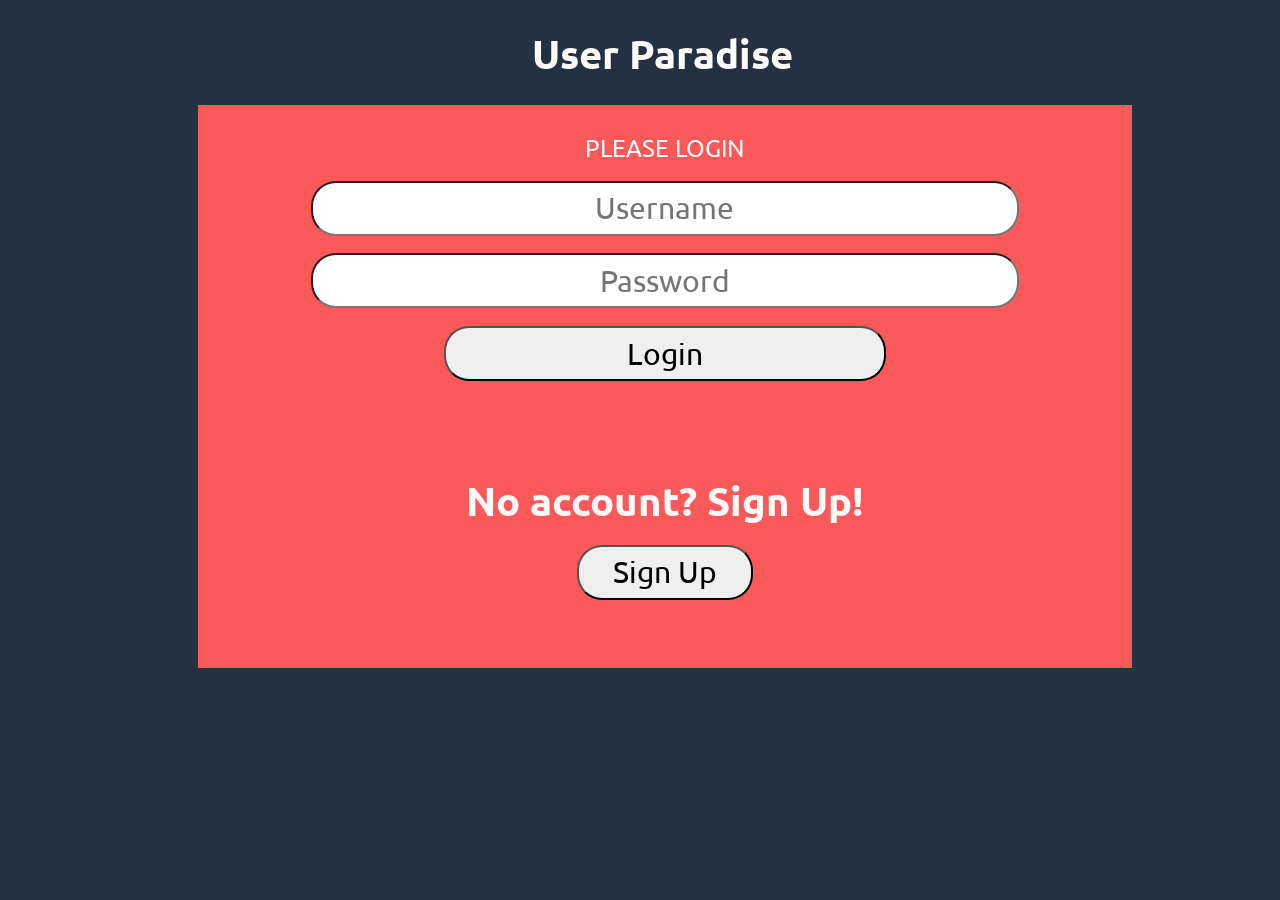
<file: index.html>
<!DOCTYPE html>
<html lang="en">

<head>

    <meta name="viewport" content="width=device-width, initial-scale=1.0">
    <meta name="description" content="This page is the login page for the user to log in or sign up.">
    <title>User Paradise</title>
<link rel="preconnect" href="https://menu.html">
<link rel="preconnect" href="https://color.html">
<link rel="preconnect" href="https://contacts.html">
<link rel="preconnect" href="https://SignUp.html">
    <script type="text/javascript" src="js/md5.js"></script>
    <script type="text/javascript" src="js/code.js"></script>
    <link href="css/styles.css" rel="stylesheet">
    <link href="https://fonts.googleapis.com/css?family=Ubuntu" rel="stylesheet">
</head>

<body>

    <h1 id="UserParadise">User Paradise</h1>

    <div id="LoginDiv">
        <span id="inner-title">PLEASE LOGIN</span>
        <input type="text" id="loginName" placeholder="Username"/><br />
        <input type="password" id="loginPassword" placeholder="Password"/><br/>
        <button type="button" id="loginButton" class="buttons" onclick="doLogin();"> Login </button>
        <span id="loginResult"></span>
    </div>

    <div id="SignupDiv">
        <h1 id="SignUp">No account? Sign Up!</h1>
        <button type="button" id="signupButton" class="buttons" onclick="doSignup();"> Sign Up </button>
        <span id="loginResult"></span>
          
    </div>

</body>

</html>
</file>
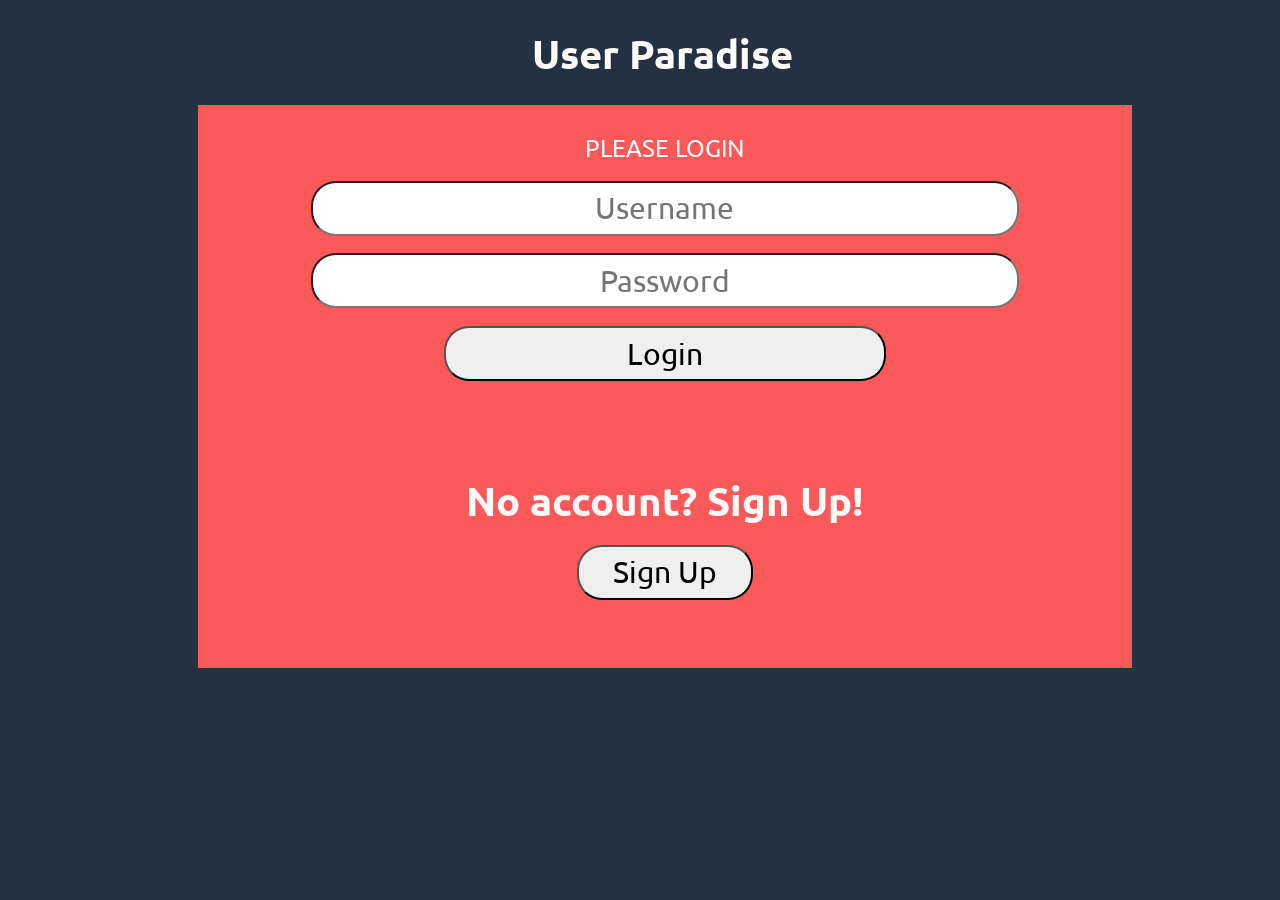
<file: color.html>
<!DOCTYPE html>
<html lang="en">
<head>
	<meta name="viewport" content="width=device-width, initial-scale=1.0">
	<meta name="description" content="This page is for searching and adding colors to the database.">
	<title>User Paradise</title>
	<script type="text/javascript" src="js/code.js"></script>
    <link href="css/styles.css" rel="stylesheet">	
    <link href="https://fonts.googleapis.com/css?family=Ubuntu" rel="stylesheet">
	
	<script type="text/javascript">
	document.addEventListener('DOMContentLoaded', function() 
	{
		readCookie();
	}, false);
	</script>
	
</head>
<body>

<h1 id="UserParadise">User Paradise</h1>


<div id="accessUIDiv">
	<br />

	<input type="text" id="searchText" placeholder="Color To Search For"/>
	<button type="button" id="searchColorButton" class="buttons" onclick="searchColor();"> Search Color </button><br />
	<span id="colorSearchResult"></span>
	<!--<p id="colorList">
	</p><br /><br />-->

	<input type="text" id="colorText" placeholder="Color To Add">
	<button type="button" id="addColorButton" class="buttons" onclick="addColor();"> Add Color </button><br />
	<span id="colorAddResult"></span>
</div>

<div id="back">
	<span id="backB"></span><br />
	<button type="button" id="backbutton" class="buttons" onclick="goBack();"> Back </button>
</div>


</body>
</html>
</file>
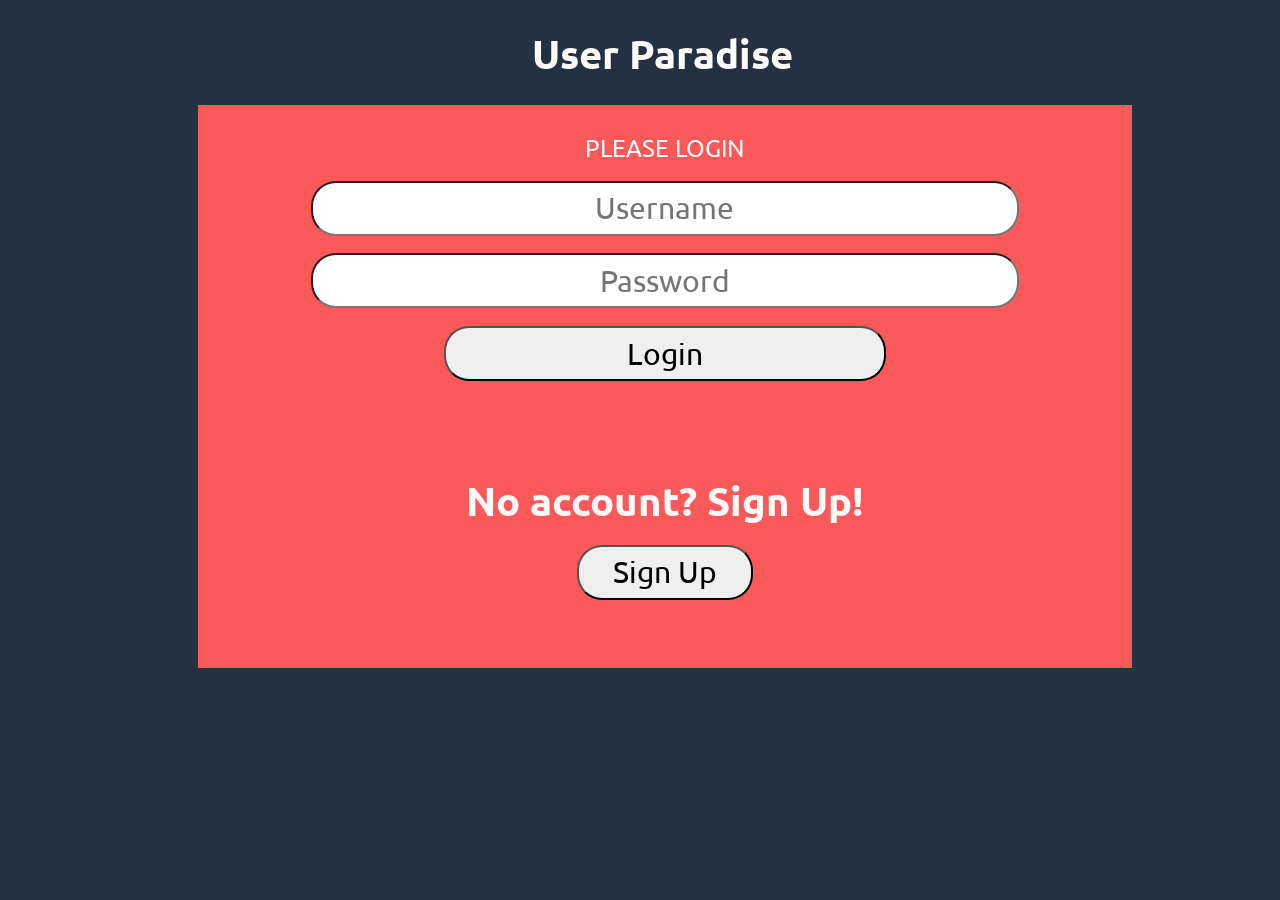
<file: contacts.html>
<!DOCTYPE html>
<html lang="en">
<head>
<meta name="viewport" content="width=device-width, initial-scale=1.0">
<meta name="description" content="This page is the menu for the user to select contacts.">
<title>User Paradise</title>
	<script type="text/javascript" src="js/code.js"></script>
    <link href="css/styles.css" rel="stylesheet"> 	
    <link href="https://fonts.googleapis.com/css?family=Ubuntu" rel="stylesheet">

    <script type="text/javascript">
	document.addEventListener('DOMContentLoaded', function() 
	{
		readCookie();
	}, false);
	</script>


</head>

<body>

<h1 id="UserParadise">User Paradise</h1>


<div id="ContactBook"> <br />
 <h1>Search or delete contacts:</h1>
 
	<input type="text" id="ContactFirstSearch" placeholder="Search by First Name"/>
	<input type="text" id="ContactLastSearch" placeholder="Search by Last Name"/>
	<button type="button" id="ContactSearchButton" class="buttons" onclick="searchContact();"> Search Contact </button><br />
	<span id="contactSearchResult"></span>
 
 
	<p id="ContactList"></p>
 <button type="button" id="contactDeleteButton" class="buttons" onclick="deleteContact();"> Delete Contact </button><br />
	<span id="contactDelResult"></span>



    <h1>Add or edit contacts:</h1>
	<input type="text" id="contactAddFirst" placeholder="Contact FirstName"/>
	<input type="text" id="contactAddLast" placeholder="Contact LastName"/>
	<input type="text" id="contactAddPhone" placeholder="Contact Phone"/>
    <input type="text" id="contactAddEmail" placeholder="Contact Email (optional)"/>
	<button type="button" id="contactAddButton" class="buttons" onclick="addContact();"> Add Contact </button><br />
	<span id="contactAddResult"></span>


	<button type="button" id="contactEditButton" class="buttons" onclick="editContact();"> Edit Contact </button><br />
	<span id="contactEditResult"></span>
</div>

<div id="back">
	<span id="backB"></span><br />
	<button type="button" id="backbutton" class="buttons" onclick="goBack();"> Back </button>
</div>


</body>
</html>
</file>
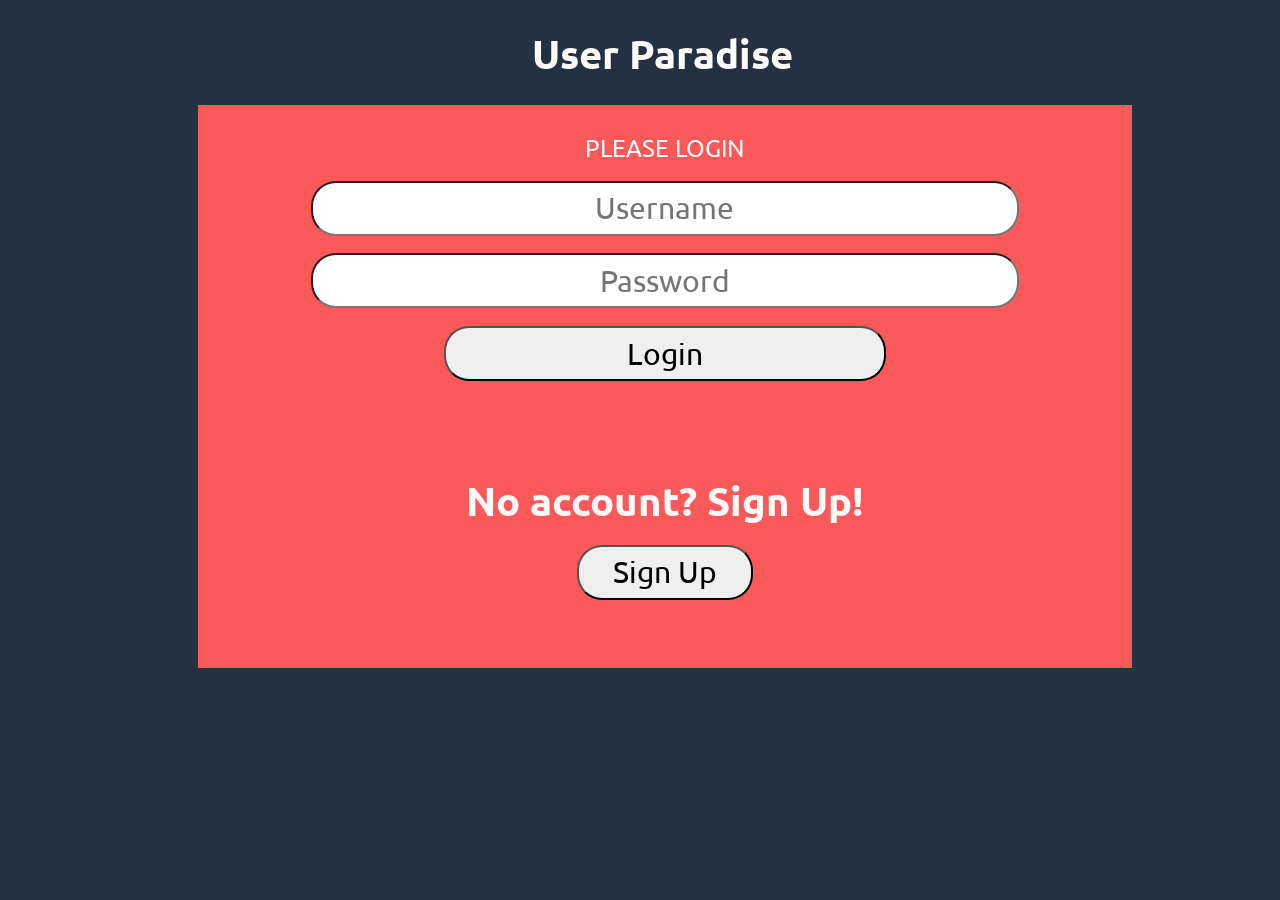
<file: menu.html>
<!DOCTYPE html>
<html lang="en">
<head>
	<meta name="viewport" content="width=device-width, initial-scale=1.0">
<meta name="description" content="This page is the menu for the user to select either colors or contacts.">
	<title>User Paradise</title>
	<script type="text/javascript" src="js/code.js"></script>
    <link href="css/styles.css" rel="stylesheet">	
    <link href="https://fonts.googleapis.com/css?family=Ubuntu" rel="stylesheet">

	<script type="text/javascript">
	document.addEventListener('DOMContentLoaded', function() //the goal for search user is for it to be accessable to only those logged in. (like search color)
	{
		readCookie();
	}, false);
	</script>
	
</head>


<body>

<h1 id="UserParadise">User Paradise</h1>

<div id="loggedInDiv">
    <span id="userName"></span><br /> <!-- This is where the username will be displayed when logged in. --> 
    
</div>


<div id="options">
    	<button type="button" id="coloropt" class="buttons" onclick="colorsMenu();"> Colors </button><br />
     	<button type="button" id="contactopt" class="buttons" onclick="contactsMenu();"> Contacts </button><br />
	<button type="button" id="logoutButton" class="buttons" onclick="doLogout();"> Log Out </button>
		<span id="NewAccount"></span>

</div>


</body>
</html>
</file>
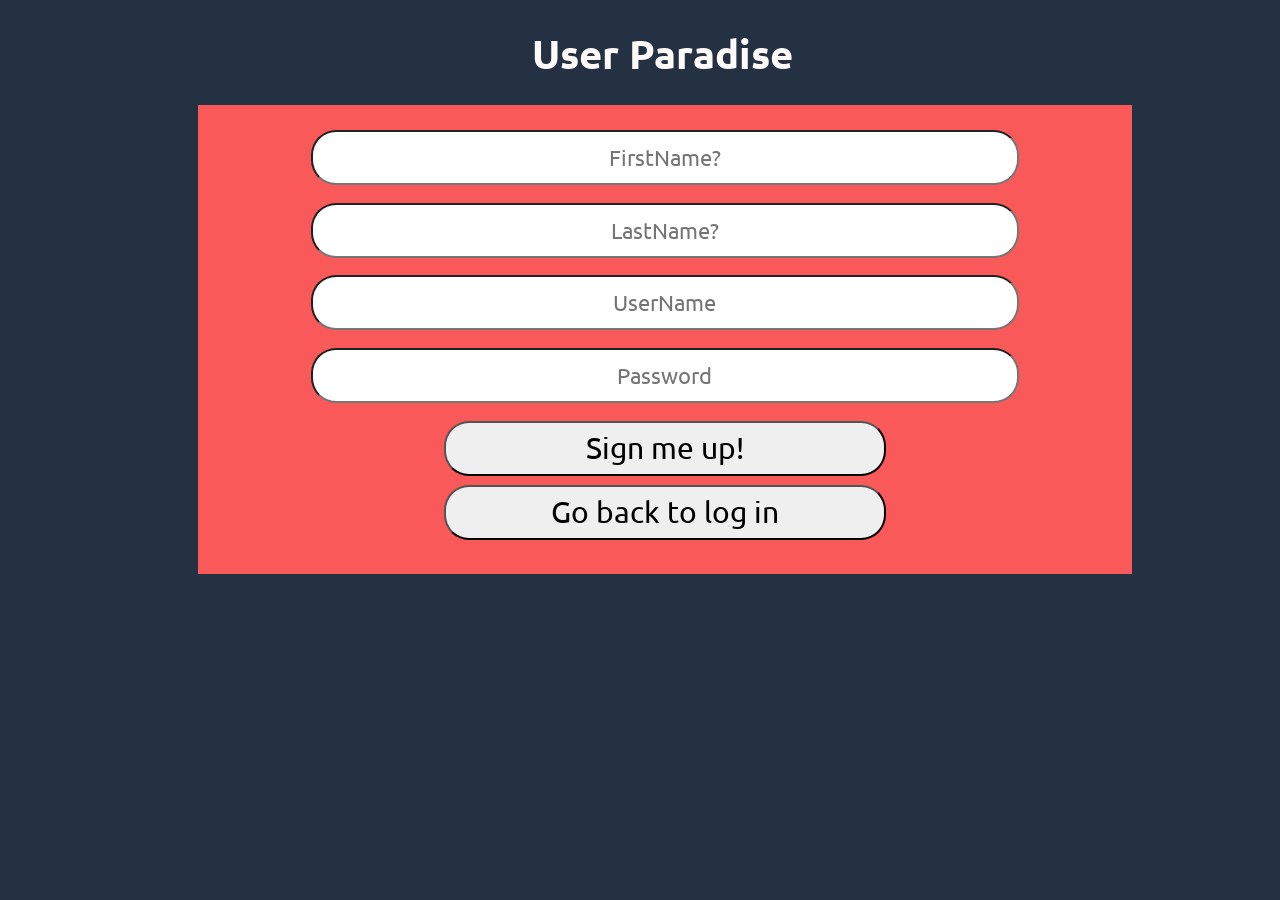
<file: SignUp.html>
<!DOCTYPE html>
<html lang="en">
<head>
	<meta name="viewport" content="width=device-width, initial-scale=1.0">
<meta name="description" content="This page is the sign up page for the user to create an account.">
	<title>User Paradise</title>
	<script type="text/javascript" src="js/code.js"></script>
	<script type="text/javascript" src="js/md5.js"></script>
    <link href="css/styles.css" rel="stylesheet">	
    <link href="https://fonts.googleapis.com/css?family=Ubuntu" rel="stylesheet">
	

	
</head>


<body>

<h1 id="UserParadise">User Paradise</h1>

<div id="signup">
	
 	<input type="text" id="FirstName" placeholder="FirstName?"/>
  	<input type="text" id="LastName" placeholder="LastName?"/>
   	<input type="text" id="User" placeholder="UserName"/>
	<input type="password" id="Password" placeholder="Password"/>
    	<button type="button" id="SubSignUp" class="buttons" onclick="addUser();"> Sign me up! </button><br />
     	<button type="button" id="GoBack" class="buttons" onclick="goHome();"> Go back to log in </button><br />
	<span id="NewAccount"></span>

</div>

</body>
</html>
</file>
<file: css/styles.css>
body 
{
    background-color: #233142;
}

#title 
{
    display: block;
    font-size: 40px;
    width: 100%;
    margin: 2% auto;
    text-align: center;
    font-family: 'Ubuntu', sans-serif;
    color: #FFFAFA;
}

#LoginDiv
{
    font-size: 30px;
    width: 70%;
    margin-left: 15%;
    padding: 25px;
    background-color:#f95959;
}


#SignupDiv
{
    font-size: 30px;
    width: 70%;
    margin-left: 15%;
    padding: 25px;
    background-color:#f95959;
}



#signupButton {
  width: 20%;
    margin-left: 40%;

}

#UserParadise
{
    font-size: 40px;
    text-align: center;
    font-family: 'Ubuntu', sans-serif;
    color: #FFFAFA;
    /*margin: 0 0 2% 0;*/
     margin-left: 3.5%;
    margin-bottom: 2%;
}

#SignUp
{
    font-size: 40px;
    text-align: center;
    font-family: 'Ubuntu', sans-serif;
    color: #FFFAFA;
    margin: 0 0 2% 0;
}


#options
{
    font-size: 30px;
    width: 70%;
    margin-left: 15%;
    padding: 25px;
    background-color:#f95959;
}


#options h1
{
    text-align: center;
    font-family: 'Ubuntu', sans-serif;
    color: #FFFAFA;
}

#ContactBook
{
    font-size: 30px;
    width: 70%;
    margin-left: 15%;
    padding: 25px;
    background-color:#f95959;
}

.section-divider {
    width: 80%;
    margin: 25px auto;
    border: 0;
    border-top: 1px solid rgba(255, 255, 255, 0.5);
}

#ContactBook h1
{
    font-size: 40px;
    width: 70%;
    margin-right: 15%;
    padding: 25px;
    text-align: left;
    font-family: 'Ubuntu', sans-serif;
    color: #FFFAFA;
}

#searchContactDiv h1
{
    text-align: center;
    font-family: 'Ubuntu', sans-serif;
    color: #FFFAFA;
}

#searchContactDiv 
{
    font-size: 30px;
    width: 70%;
    margin-left: 15%;
    padding: 25px;
    background-color:#f95959;
}

#loggedInDiv
{
    font-size: 30px;
    width: 70%;
    margin-left: 15%;
    padding: 25px;
    background-color:#f95959;
}

#accessUIDiv
{
    font-size: 30px;
    width: 70%;
    margin-left: 15%;
    padding: 25px;
    background-color: #f95959;
}

.buttons
{
    font-size: 30px;
    border-radius: 25px;
    width: 50%;
	height: 55px;
    margin-left: 25%;
	margin-bottom: 1%;
    font-family: 'Ubuntu', sans-serif;
}

.buttons:hover{
    background-color: #455d7a;
    color: #FFFFFF;
    opacity: 50%;
}

#loginName
{
	font-size: 30px;
}

.options {
  display: flex;       /* Aligns the buttons horizontally */
  gap: 10px;           /* Puts a 10px space between the buttons */
}

#signup{
font-size: 30px;
    width: 70%;
    margin-left: 15%;
    padding: 25px;
    background-color:#f95959;

}


#loginPassword
{
	font-size: 30px;
}
#searchText
{
	font-size: 30px;
}
#colorText
{
	font-size: 30px;
}

input[type="text"],input[type="password"]{
    border-radius: 25px;
    text-align: center;
    width: 80%;
	height: 55px;
	font-size: 22px;
	padding: 0 15px;
    margin-left: 10%;
    margin-bottom: 2%;
    font-family: 'Ubuntu', sans-serif;
	box-sizing: border-box;
}

#inner-title{
    display: inline-block;
    font-size: 0.8em;
    width: 90%;
    text-align: center;
    margin-left: 5%;
    margin-bottom: 2%;
    font-family: 'Ubuntu', sans-serif;
    color: #FFFAFA;
}

#loginResult{
    display: inline-block;
    font-size: 0.8em;
    width: 90%;
    text-align: center;
    margin-left: 5%;
    margin-bottom: 2%;
    font-family: 'Ubuntu', sans-serif;
    color: #95060a;
}

#userName{
    /*display: inline-block;*/
    width: 80%;
    /*margin-left: 10%;*/
    text-align: center;
        font-family: 'Ubuntu', sans-serif;
    color: #FFFAFA;
}

#contactAddResult{
    display: inline-block;
    width: 80%;
    margin-left: 10%;
    text-align: center;
        font-family: 'Ubuntu', sans-serif;
    color: #FFFAFA;
}

#contactEditResult{
    display: inline-block;
    width: 80%;
    margin-left: 10%;
    text-align: center;
        font-family: 'Ubuntu', sans-serif;
    color: #FFFAFA;
}

#contactSearchResult{
    display: inline-block;
    width: 80%;
    margin-left: 10%;
    text-align: center;
        font-family: 'Ubuntu', sans-serif;
    color: #FFFAFA;
}

#ContactList,
#ContactList h3,
#ContactList p {
    display: block;
    font-size: 30px;
    width: 100%;
    margin: 2% auto 0 auto;
    text-align: left;
    font-family: 'Ubuntu', sans-serif;
    color: #FFFAFA;
}

#contactBook{
    display: inline-block;
    width: 80%;
    margin-left: 10%;
    text-align: center;
        font-family: 'Ubuntu', sans-serif;
    color: #FFFAFA;
}


#logoutButton{
    width: 20%;
    margin-left: 40%;
}

select{
    width: 30%;
    margin-left: 35%;
    margin-top: 2%;
    font-size: 0.75em;
    font-family: 'Ubuntu', sans-serif;
}

#colorSearchResult{
    display: none;
}

#colorAddResult{
    display: inline-block;
    font-size: 0.8em;
    width: 90%;
    text-align: center;
    margin-left: 5%;
    margin-top: 2%;
    margin-bottom: 1%;
    font-family: 'Ubuntu', sans-serif;
    color: #95060a;
}
</file>
